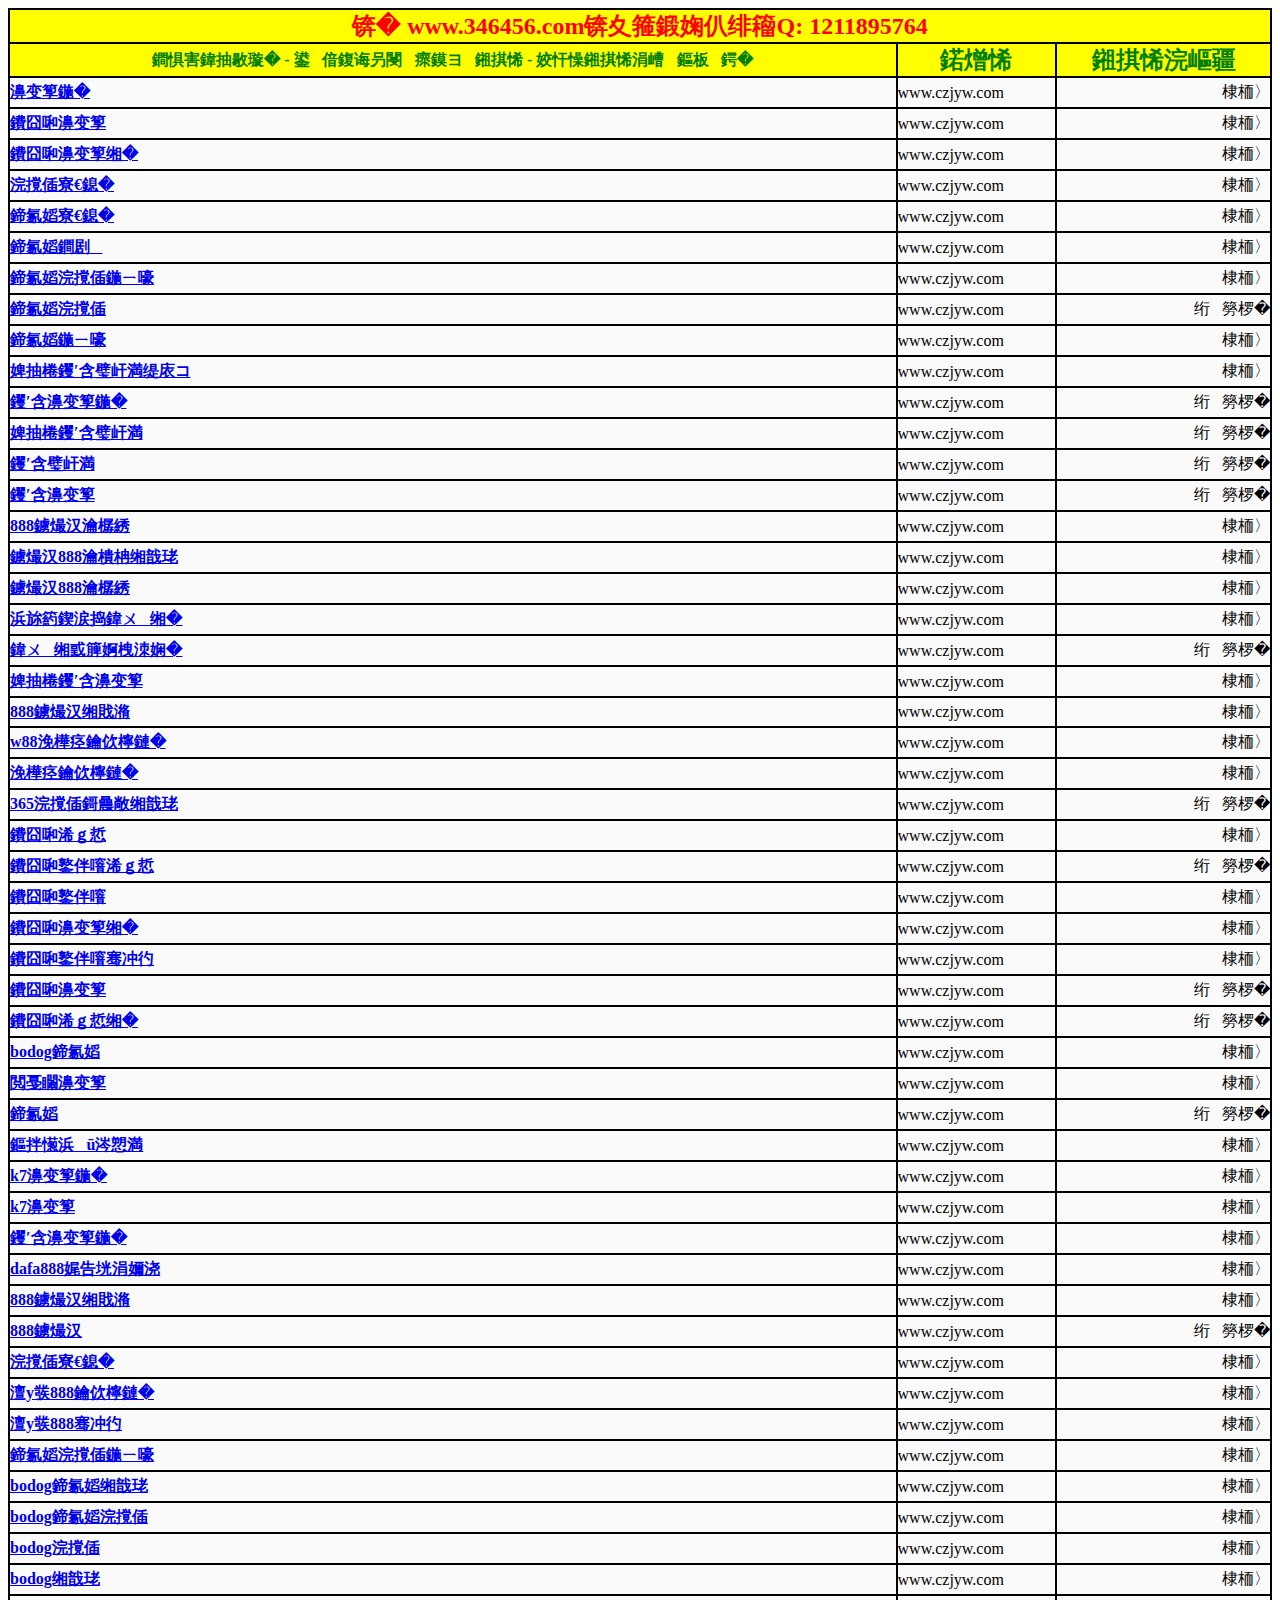
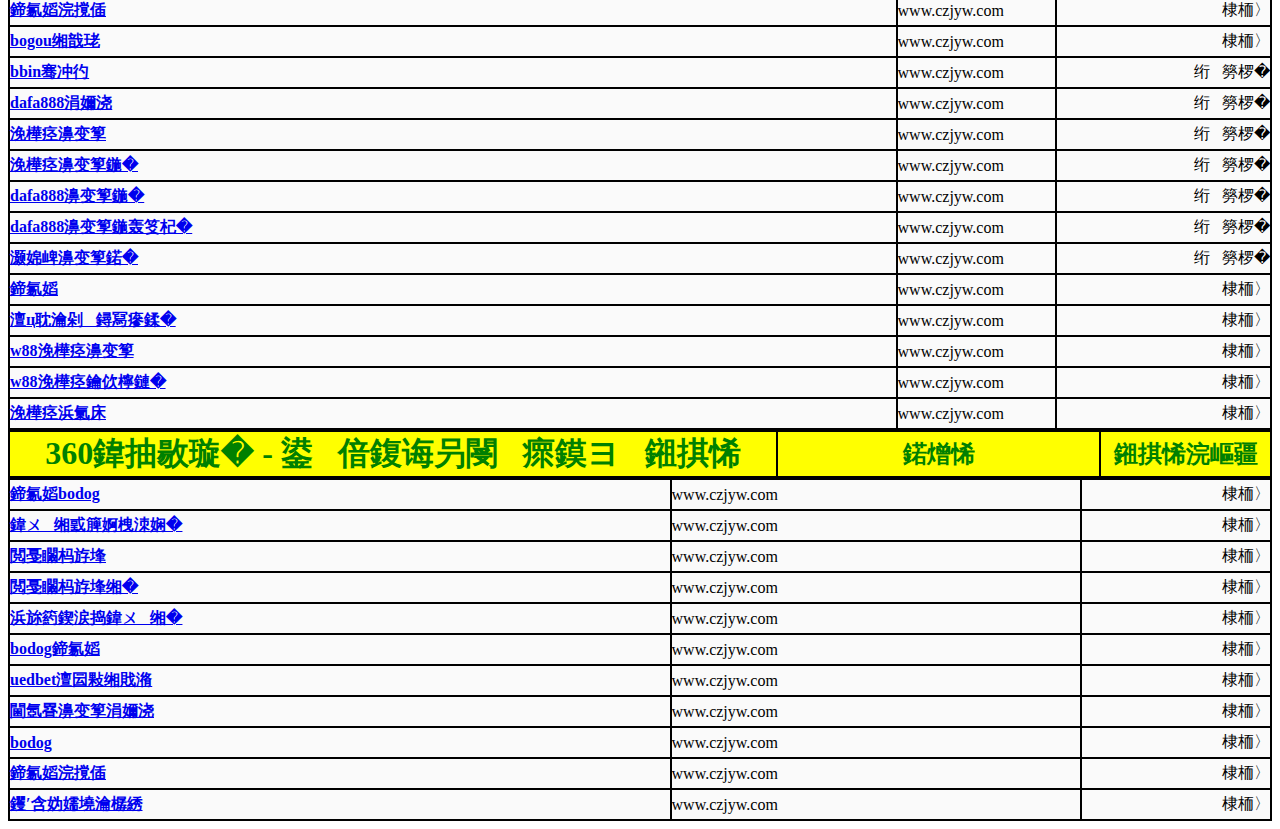
<file: c.html>
<html>

<head>
<meta http-equiv="Content-Type" content="text/html; charset=gb2312">
<title>新建网页 1</title>
<style>
<!--
p{margin:0;padding:0;list-style:none}-->
</style>
</head>

<body>

<table id="table1" border="1" cellSpacing="0" borderColor="#000000" cellPadding="0" width="100%" bgColor="#fafafa" height="22">
	<tr>
		<td height="31" align="center" bordercolor="#000000" bgcolor="#FFFF00" colspan="3">
		<b><font size="5" color="#FF0000">（ www.346456.com）广告联系QQ: 1211895764</font></b></td>
	</tr>
	<tr>
		<td height="31" align="center" bordercolor="#000000" bgcolor="#FFFF00">
		<b><font size="3" color="#008000">百度关键词 - 可点击关键词查询排名 - 每周排名不段新增加</font></b></td>
		<td height="31" align="center" bordercolor="#000000" bgcolor="#FFFF00">
		<b><font color="#008000" size="5">域名</font></b></td>
		<td height="31" align="center" bordercolor="#000000" bgcolor="#FFFF00">
		<b><font color="#008000" size="5">排名位置</font></b></td>
	</tr>
	<tr>
		<td height="31" align="left" bordercolor="#000000">
		<a target="_blank" href="http://www.baidu.com/s?wd=娱乐场"><b>娱乐场</b></a></td>
		<td height="31" align="left" bordercolor="#000000">www.czjyw.com</td>
		<td height="31" align="right" bordercolor="#000000">首页</td>
	</tr>
	<tr>
		<td height="31" align="left" bordercolor="#000000">
		<a target="_blank" href="http://www.baidu.com/s?wd=皇冠娱乐"><b>皇冠娱乐</b></a></td>
		<td height="31" align="left" bordercolor="#000000">www.czjyw.com</td>
		<td height="31" align="right" bordercolor="#000000">首页</td>
	</tr>
	<tr>
		<td height="31" align="left" bordercolor="#000000">
		<a target="_blank" href="http://www.baidu.com/s?wd=皇冠娱乐网"><b>皇冠娱乐网</b></a></td>
		<td height="31" align="left" bordercolor="#000000">www.czjyw.com</td>
		<td height="31" align="right" bordercolor="#000000">首页</td>
	</tr>
	<tr>
		<td height="31" align="left" bordercolor="#000000">
		<a target="_blank" href="http://www.baidu.com/s?wd=体育开户"><b>体育开户</b></a></td>
		<td height="31" align="left" bordercolor="#000000">www.czjyw.com</td>
		<td height="31" align="right" bordercolor="#000000">首页</td>
	</tr>
	<tr>
		<td height="31" align="left" bordercolor="#000000">
		<a target="_blank" href="http://www.baidu.com/s?wd=博狗开户"><b>博狗开户</b></a></td>
		<td height="31" align="left" bordercolor="#000000">www.czjyw.com</td>
		<td height="31" align="right" bordercolor="#000000">首页</td>
	</tr>
	<tr>
		<td height="31" align="left" bordercolor="#000000">
		<a target="_blank" href="http://www.baidu.com/s?wd=博狗百科"><b>博狗百科</b></a></td>
		<td height="31" align="left" bordercolor="#000000">www.czjyw.com</td>
		<td height="31" align="right" bordercolor="#000000">首页</td>
	</tr>
	<tr>
		<td height="31" align="left" bordercolor="#000000">
		<a target="_blank" href="http://www.baidu.com/s?wd=博狗体育在线"><b>博狗体育在线</b></a></td>
		<td height="31" align="left" bordercolor="#000000">www.czjyw.com</td>
		<td height="31" align="right" bordercolor="#000000">首页</td>
	</tr>
	<tr>
		<td height="31" align="left" bordercolor="#000000">
		<a target="_blank" href="http://www.baidu.com/s?wd=博狗体育"><b>博狗体育</b></a></td>
		<td height="31" align="left" bordercolor="#000000">www.czjyw.com</td>
		<td height="31" align="right" bordercolor="#000000">第二页</td>
	</tr>
	<tr>
		<td height="31" align="left" bordercolor="#000000">
		<a target="_blank" href="http://www.baidu.com/s?wd=博狗在线"><b>博狗在线</b></a></td>
		<td height="31" align="left" bordercolor="#000000">www.czjyw.com</td>
		<td height="31" align="right" bordercolor="#000000">首页</td>
	</tr>
	<tr>
		<td height="31" align="left" bordercolor="#000000">
		<a target="_blank" href="http://www.baidu.com/s?wd=澳门葡京赌场美女"><b>澳门葡京赌场美女</b></a></td>
		<td height="31" align="left" bordercolor="#000000">www.czjyw.com</td>
		<td height="31" align="right" bordercolor="#000000">首页</td>
	</tr>
	<tr>
		<td height="31" align="left" bordercolor="#000000">
		<a target="_blank" href="http://www.baidu.com/s?wd=葡京娱乐场"><b>葡京娱乐场</b></a></td>
		<td height="31" align="left" bordercolor="#000000">www.czjyw.com</td>
		<td height="31" align="right" bordercolor="#000000">第二页</td>
	</tr>
	<tr>
		<td height="31" align="left" bordercolor="#000000">
		<a target="_blank" href="http://www.baidu.com/s?wd=澳门葡京赌场"><b>澳门葡京赌场</b></a></td>
		<td height="31" align="left" bordercolor="#000000">www.czjyw.com</td>
		<td height="31" align="right" bordercolor="#000000">第二页</td>
	</tr>
	<tr>
		<td height="31" align="left" bordercolor="#000000">
		<a target="_blank" href="http://www.baidu.com/s?wd=葡京赌场"><b>葡京赌场</b></a></td>
		<td height="31" align="left" bordercolor="#000000">www.czjyw.com</td>
		<td height="31" align="right" bordercolor="#000000">第二页</td>
	</tr>
	<tr>
		<td height="31" align="left" bordercolor="#000000">
		<a target="_blank" href="http://www.baidu.com/s?wd=葡京娱乐"><b>葡京娱乐</b></a></td>
		<td height="31" align="left" bordercolor="#000000">www.czjyw.com</td>
		<td height="31" align="right" bordercolor="#000000">第二页</td>
	</tr>
	<tr>
		<td height="31" align="left" bordercolor="#000000">
		<a target="_blank" href="http://www.baidu.com/s?wd=888真人官网"><b>888真人官网</b></a></td>
		<td height="31" align="left" bordercolor="#000000">www.czjyw.com</td>
		<td height="31" align="right" bordercolor="#000000">首页</td>
	</tr>
	<tr>
		<td height="31" align="left" bordercolor="#000000">
		<a target="_blank" href="http://www.baidu.com/s?wd=真人888官方网站"><b>
		真人888官方网站</b></a></td>
		<td height="31" align="left" bordercolor="#000000">www.czjyw.com</td>
		<td height="31" align="right" bordercolor="#000000">首页</td>
	</tr>
	<tr>
		<td height="31" align="left" bordercolor="#000000">
		<a target="_blank" href="http://www.baidu.com/s?wd=真人888网站"><b>真人888官网</b></a></td>
		<td height="31" align="left" bordercolor="#000000">www.czjyw.com</td>
		<td height="31" align="right" bordercolor="#000000">首页</td>
	</tr>
	<tr>
		<td height="31" align="left" bordercolor="#000000">
		<a target="_blank" href="http://www.baidu.com/s?wd=五湖四海全讯网"><b>五湖四海全讯网</b></a></td>
		<td height="31" align="left" bordercolor="#000000">www.czjyw.com</td>
		<td height="31" align="right" bordercolor="#000000">首页</td>
	</tr>
	<tr>
		<td height="31" align="left" bordercolor="#000000">
		<a target="_blank" href="http://www.baidu.com/s?wd=全讯网五湖四海"><b>全讯网五湖四海</b></a></td>
		<td height="31" align="left" bordercolor="#000000">www.czjyw.com</td>
		<td height="31" align="right" bordercolor="#000000">第二页</td>
	</tr>
	<tr>
		<td height="31" align="left" bordercolor="#000000">
		<a target="_blank" href="http://www.baidu.com/s?wd=澳门葡京娱乐"><b>澳门葡京娱乐</b></a></td>
		<td height="31" align="left" bordercolor="#000000">www.czjyw.com</td>
		<td height="31" align="right" bordercolor="#000000">首页</td>
	</tr>
	<tr>
		<td height="30" align="left" bordercolor="#000000">
		<a target="_blank" href="http://www.baidu.com/s?wd=888真人网址"><b>888真人网址</b></a></td>
		<td height="30" align="left" bordercolor="#000000">www.czjyw.com</td>
		<td height="30" align="right" bordercolor="#000000">首页</td>
	</tr>
	<tr>
		<td height="31" align="left" bordercolor="#000000">
		<a target="_blank" href="http://www.baidu.com/s?wd=w88优德老虎机"><b>w88优德老虎机</b></a></td>
		<td height="31" align="left" bordercolor="#000000">www.czjyw.com</td>
		<td height="31" align="right" bordercolor="#000000">首页</td>
	</tr>
	<tr>
		<td height="31" align="left" bordercolor="#000000">
		<a target="_blank" href="http://www.baidu.com/s?wd=优德老虎机"><b>优德老虎机</b></a></td>
		<td height="31" align="left" bordercolor="#000000">www.czjyw.com</td>
		<td height="31" align="right" bordercolor="#000000">首页</td>
	</tr>
	<tr>
		<td height="31" align="left" bordercolor="#000000">
		<a target="_blank" href="http://www.baidu.com/s?wd=365体育投注网站"><b>
		365体育投注网站</b></a></td>
		<td height="31" align="left" bordercolor="#000000">www.czjyw.com</td>
		<td height="31" align="right" bordercolor="#000000">第二页</td>
	</tr>
	<tr>
		<td height="31" align="left" bordercolor="#000000">
		<a target="_blank" href="http://www.baidu.com/s?wd=皇冠代理"><b>皇冠代理</b></a></td>
		<td height="31" align="left" bordercolor="#000000">www.czjyw.com</td>
		<td height="31" align="right" bordercolor="#000000">首页</td>
	</tr>
	<tr>
		<td height="31" align="left" bordercolor="#000000">
		<a target="_blank" href="http://www.baidu.com/s?wd=皇冠现金代理"><b>皇冠现金代理</b></a></td>
		<td height="31" align="left" bordercolor="#000000">www.czjyw.com</td>
		<td height="31" align="right" bordercolor="#000000">第二页</td>
	</tr>
	<tr>
		<td height="31" align="left" bordercolor="#000000">
		<a target="_blank" href="http://www.baidu.com/s?wd=皇冠现金"><b>皇冠现金</b></a></td>
		<td height="31" align="left" bordercolor="#000000">www.czjyw.com</td>
		<td height="31" align="right" bordercolor="#000000">首页</td>
	</tr>
	<tr>
		<td height="31" align="left" bordercolor="#000000">
		<a target="_blank" href="http://www.baidu.com/s?wd=皇冠娱乐网"><b>皇冠娱乐网</b></a></td>
		<td height="31" align="left" bordercolor="#000000">www.czjyw.com</td>
		<td height="31" align="right" bordercolor="#000000">首页</td>
	</tr>
	<tr>
		<td height="31" align="left" bordercolor="#000000"><b>
		<a target="_blank" href="http://www.baidu.com/s?wd=皇冠现金平台">皇冠现金平台</a></b></td>
		<td height="31" align="left" bordercolor="#000000">www.czjyw.com</td>
		<td height="31" align="right" bordercolor="#000000">首页</td>
	</tr>
	<tr>
		<td height="31" align="left" bordercolor="#000000">
		<a target="_blank" href="http://www.baidu.com/s?wd=皇冠娱乐"><b>皇冠娱乐</b></a></td>
		<td height="31" align="left" bordercolor="#000000">www.czjyw.com</td>
		<td height="31" align="right" bordercolor="#000000">第二页</td>
	</tr>
	<tr>
		<td height="31" align="left" bordercolor="#000000">
		<a target="_blank" href="http://www.baidu.com/s?wd=皇冠代理网"><b>皇冠代理网</b></a></td>
		<td height="31" align="left" bordercolor="#000000">www.czjyw.com</td>
		<td height="31" align="right" bordercolor="#000000">第二页</td>
	</tr>
	<tr>
		<td height="31" align="left" bordercolor="#000000">
		<a target="_blank" href="http://www.baidu.com/s?wd=bodog博狗"><b>bodog博狗</b></a></td>
		<td height="31" align="left" bordercolor="#000000">www.czjyw.com</td>
		<td height="31" align="right" bordercolor="#000000">首页</td>
	</tr>
	<tr>
		<td height="31" align="left" bordercolor="#000000">
		<a target="_blank" href="http://www.baidu.com/s?wd=金沙娱乐"><b>金沙娱乐</b></a></td>
		<td height="31" align="left" bordercolor="#000000">www.czjyw.com</td>
		<td height="31" align="right" bordercolor="#000000">首页</td>
	</tr>
	<tr>
		<td height="31" align="left" bordercolor="#000000">
		<a target="_blank" href="http://www.baidu.com/s?wd=博狗"><b>博狗</b></a></td>
		<td height="31" align="left" bordercolor="#000000">www.czjyw.com</td>
		<td height="31" align="right" bordercolor="#000000">第二页</td>
	</tr>
	<tr>
		<td height="31" align="left" bordercolor="#000000">
		<a target="_blank" href="http://www.baidu.com/s?wd=新葡京娱乐场"><b>新葡京娱乐场</b></a></td>
		<td height="31" align="left" bordercolor="#000000">www.czjyw.com</td>
		<td height="31" align="right" bordercolor="#000000">首页</td>
	</tr>
	<tr>
		<td height="31" align="left" bordercolor="#000000">
		<a target="_blank" href="http://www.baidu.com/s?wd=k7娱乐场"><b>k7娱乐场</b></a></td>
		<td height="31" align="left" bordercolor="#000000">www.czjyw.com</td>
		<td height="31" align="right" bordercolor="#000000">首页</td>
	</tr>
	<tr>
		<td height="31" align="left" bordercolor="#000000">
		<a target="_blank" href="http://www.baidu.com/s?wd=k7娱乐"><b>k7娱乐</b></a></td>
		<td height="31" align="left" bordercolor="#000000">www.czjyw.com</td>
		<td height="31" align="right" bordercolor="#000000">首页</td>
	</tr>
	<tr>
		<td height="31" align="left" bordercolor="#000000">
		<a target="_blank" href="http://www.baidu.com/s?wd=葡京娱乐场"><b>葡京娱乐场</b></a></td>
		<td height="31" align="left" bordercolor="#000000">www.czjyw.com</td>
		<td height="31" align="right" bordercolor="#000000">首页</td>
	</tr>
	<tr>
		<td height="31" align="left" bordercolor="#000000">
		<a target="_blank" href="http://www.baidu.com/s?wd=dafa888游戏下载"><b>
		dafa888游戏下载</b></a></td>
		<td height="31" align="left" bordercolor="#000000">www.czjyw.com</td>
		<td height="31" align="right" bordercolor="#000000">首页</td>
	</tr>
	<tr>
		<td height="31" align="left" bordercolor="#000000">
		<a target="_blank" href="http://www.baidu.com/s?wd=888真人网址"><b>888真人网址</b></a></td>
		<td height="31" align="left" bordercolor="#000000">www.czjyw.com</td>
		<td height="31" align="right" bordercolor="#000000">首页</td>
	</tr>
	<tr>
		<td height="31" align="left" bordercolor="#000000">
		<a target="_blank" href="http://www.baidu.com/s?wd=888真人"><b>888真人</b></a></td>
		<td height="31" align="left" bordercolor="#000000">www.czjyw.com</td>
		<td height="31" align="right" bordercolor="#000000">第二页</td>
	</tr>
	<tr>
		<td height="31" align="left" bordercolor="#000000">
		<a target="_blank" href="http://www.baidu.com/s?wd=体育开户"><b>体育开户</b></a></td>
		<td height="31" align="left" bordercolor="#000000">www.czjyw.com</td>
		<td height="31" align="right" bordercolor="#000000">首页</td>
	</tr>
	<tr>
		<td height="31" align="left" bordercolor="#000000">
		<a target="_blank" href="http://www.baidu.com/s?wd=大发888老虎机"><b>大发888老虎机</b></a></td>
		<td height="31" align="left" bordercolor="#000000">www.czjyw.com</td>
		<td height="31" align="right" bordercolor="#000000">首页</td>
	</tr>
	<tr>
		<td height="31" align="left" bordercolor="#000000">
		<a target="_blank" href="http://www.baidu.com/s?wd=大发888平台"><b>大发888平台</b></a></td>
		<td height="31" align="left" bordercolor="#000000">www.czjyw.com</td>
		<td height="31" align="right" bordercolor="#000000">首页</td>
	</tr>
	<tr>
		<td height="31" align="left" bordercolor="#000000">
		<a target="_blank" href="http://www.baidu.com/s?wd=博狗体育在线"><b>博狗体育在线</b></a></td>
		<td height="31" align="left" bordercolor="#000000">www.czjyw.com</td>
		<td height="31" align="right" bordercolor="#000000">首页</td>
	</tr>
	<tr>
		<td height="31" align="left" bordercolor="#000000">
		<a target="_blank" href="http://www.baidu.com/s?wd=bodog博狗网站"><b>
		bodog博狗网站</b></a></td>
		<td height="31" align="left" bordercolor="#000000">www.czjyw.com</td>
		<td height="31" align="right" bordercolor="#000000">首页</td>
	</tr>
	<tr>
		<td height="31" align="left" bordercolor="#000000">
		<a target="_blank" href="http://www.baidu.com/s?wd=bodog博狗体育"><b>
		bodog博狗体育</b></a></td>
		<td height="31" align="left" bordercolor="#000000">www.czjyw.com</td>
		<td height="31" align="right" bordercolor="#000000">首页</td>
	</tr>
	<tr>
		<td height="31" align="left" bordercolor="#000000">
		<a target="_blank" href="http://www.baidu.com/s?wd=bodog体育"><b>bodog体育</b></a></td>
		<td height="31" align="left" bordercolor="#000000">www.czjyw.com</td>
		<td height="31" align="right" bordercolor="#000000">首页</td>
	</tr>
	<tr>
		<td height="31" align="left" bordercolor="#000000">
		<a target="_blank" href="http://www.baidu.com/s?wd=bodog网站"><b>bodog网站</b></a></td>
		<td height="31" align="left" bordercolor="#000000">www.czjyw.com</td>
		<td height="31" align="right" bordercolor="#000000">首页</td>
	</tr>
	<tr>
		<td height="31" align="left" bordercolor="#000000">
		<a target="_blank" href="http://www.baidu.com/s?wd=博狗体育"><b>博狗体育</b></a></td>
		<td height="31" align="left" bordercolor="#000000">www.czjyw.com</td>
		<td height="31" align="right" bordercolor="#000000">首页</td>
	</tr>
	<tr>
		<td height="31" align="left" bordercolor="#000000">
		<a target="_blank" href="http://www.baidu.com/s?wd=bogou网站"><b>bogou网站</b></a></td>
		<td height="31" align="left" bordercolor="#000000">www.czjyw.com</td>
		<td height="31" align="right" bordercolor="#000000">首页</td>
	</tr>
	<tr>
		<td height="31" align="left" bordercolor="#000000">
		<a target="_blank" href="http://www.baidu.com/s?wd=bbin平台"><b>bbin平台</b></a></td>
		<td height="31" align="left" bordercolor="#000000">www.czjyw.com</td>
		<td height="31" align="right" bordercolor="#000000">第二页</td>
	</tr>
	<tr>
		<td height="31" align="left" bordercolor="#000000">
		<a target="_blank" href="http://www.baidu.com/s?wd=dafa888下载"><b>
		dafa888下载</b></a></td>
		<td height="31" align="left" bordercolor="#000000">www.czjyw.com</td>
		<td height="31" align="right" bordercolor="#000000">第二页</td>
	</tr>
	<tr>
		<td height="31" align="left" bordercolor="#000000">
		<a target="_blank" href="http://www.baidu.com/s?wd=优德娱乐"><b>优德娱乐</b></a></td>
		<td height="31" align="left" bordercolor="#000000">www.czjyw.com</td>
		<td height="31" align="right" bordercolor="#000000">第二页</td>
	</tr>
	<tr>
		<td height="31" align="left" bordercolor="#000000">
		<a target="_blank" href="http://www.baidu.com/s?wd=优德娱乐场"><b>优德娱乐场</b></a></td>
		<td height="31" align="left" bordercolor="#000000">www.czjyw.com</td>
		<td height="31" align="right" bordercolor="#000000">第二页</td>
	</tr>
	<tr>
		<td height="31" align="left" bordercolor="#000000">
		<a target="_blank" href="http://www.baidu.com/s?wd=dafa888娱乐场"><b>
		dafa888娱乐场</b></a></td>
		<td height="31" align="left" bordercolor="#000000">www.czjyw.com</td>
		<td height="31" align="right" bordercolor="#000000">第二页</td>
	</tr>
	<tr>
		<td height="31" align="left" bordercolor="#000000">
		<a target="_blank" href="http://www.baidu.com/s?wd=dafa888娱乐场下载"><b>
		dafa888娱乐场下载</b></a></td>
		<td height="31" align="left" bordercolor="#000000">www.czjyw.com</td>
		<td height="31" align="right" bordercolor="#000000">第二页</td>
	</tr>
	<tr>
		<td height="31" align="left" bordercolor="#000000">
		<a target="_blank" href="http://www.baidu.com/s?wd=尊博娱乐城"><b>尊博娱乐城</b></a></td>
		<td height="31" align="left" bordercolor="#000000">www.czjyw.com</td>
		<td height="31" align="right" bordercolor="#000000">第二页</td>
	</tr>
	<tr>
		<td height="31" align="left" bordercolor="#000000">
		<a target="_blank" href="http://www.baidu.com/s?wd=博狗"><b>博狗</b></a></td>
		<td height="31" align="left" bordercolor="#000000">www.czjyw.com</td>
		<td height="31" align="right" bordercolor="#000000">首页</td>
	</tr>
	<tr>
		<td height="31" align="left" bordercolor="#000000">
		<a target="_blank" href="http://www.baidu.com/s?wd=大赢家篮球比分"><b>大赢家篮球比分</b></a></td>
		<td height="31" align="left" bordercolor="#000000">www.czjyw.com</td>
		<td height="31" align="right" bordercolor="#000000">首页</td>
	</tr>
	<tr>
		<td height="31" align="left" bordercolor="#000000">
		<a target="_blank" href="http://www.baidu.com/s?wd=w88优德娱乐"><b>w88优德娱乐</b></a></td>
		<td height="31" align="left" bordercolor="#000000">www.czjyw.com</td>
		<td height="31" align="right" bordercolor="#000000">首页</td>
	</tr>
	<tr>
		<td height="31" align="left" bordercolor="#000000">
		<a target="_blank" href="http://www.baidu.com/s?wd=w88优德老虎机"><b>w88优德老虎机</b></a></td>
		<td height="31" align="left" bordercolor="#000000">www.czjyw.com</td>
		<td height="31" align="right" bordercolor="#000000">首页</td>
	</tr>
	<tr>
		<td height="31" align="left" bordercolor="#000000">
		<a target="_blank" href="http://www.baidu.com/s?wd=优德亚洲"><b>优德亚洲</b></a></td>
		<td height="31" align="left" bordercolor="#000000">www.czjyw.com</td>
		<td height="31" align="right" bordercolor="#000000">首页</td>
		
	</table>
<table id="table2" border="1" cellSpacing="0" borderColor="#000000" cellPadding="0" width="100%" bgColor="#fafafa" height="22">
	<tr>
		<td height="31" align="center" bordercolor="#000000" bgcolor="#FFFF00" width="766">
		<font size="6" color="#008000"><b>360</b></font><b><font size="6" color="#008000">关键词 
		- 可点击关键词查询排名</font></b></td>
		<td height="31" align="center" bordercolor="#000000" bgcolor="#FFFF00">
		<b><font color="#008000" size="5">域名</font></b></td>
		<td height="31" align="center" bordercolor="#000000" bgcolor="#FFFF00" width="169">
		<b><font color="#008000" size="5">排名位置</font></b></td>
	</tr>
</table>
<table id="table3" border="1" cellSpacing="0" borderColor="#000000" cellPadding="0" width="100%" bgColor="#fafafa" height="22">
	<tr>
		<td height="31" align="left" bordercolor="#000000">
		<a target="_blank" href="http://www.baidu.com/s?wd=博狗bodog"><b>博狗bodog</b></a></td>
		<td height="31" align="left" bordercolor="#000000">www.czjyw.com</td>
		<td height="31" align="right" bordercolor="#000000">首页</td>
	</tr>
	<tr>
		<td height="31" align="left" bordercolor="#000000">
		<a target="_blank" href="http://www.baidu.com/s?wd=全讯网五湖四海"><b>全讯网五湖四海</b></a></td>
		<td height="31" align="left" bordercolor="#000000">www.czjyw.com</td>
		<td height="31" align="right" bordercolor="#000000">首页</td>
	</tr>
	<tr>
		<td height="31" align="left" bordercolor="#000000">
		<a target="_blank" href="http://www.baidu.com/s?wd=金沙返利"><b>金沙返利</b></a></td>
		<td height="31" align="left" bordercolor="#000000">www.czjyw.com</td>
		<td height="31" align="right" bordercolor="#000000">首页</td>
	</tr>
	<tr>
		<td height="31" align="left" bordercolor="#000000">
		<a target="_blank" href="http://www.baidu.com/s?wd=金沙返利网"><b>金沙返利网</b></a></td>
		<td height="31" align="left" bordercolor="#000000">www.czjyw.com</td>
		<td height="31" align="right" bordercolor="#000000">首页</td>
	</tr>
	<tr>
		<td height="31" align="left" bordercolor="#000000">
		<a target="_blank" href="http://www.baidu.com/s?wd=五湖四海全讯网"><b>五湖四海全讯网</b></a></td>
		<td height="31" align="left" bordercolor="#000000">www.czjyw.com</td>
		<td height="31" align="right" bordercolor="#000000">首页</td>
	</tr>
	<tr>
		<td height="31" align="left" bordercolor="#000000">
		<a target="_blank" href="http://www.baidu.com/s?wd=bodog博狗"><b>bodog博狗</b></a></td>
		<td height="31" align="left" bordercolor="#000000">www.czjyw.com</td>
		<td height="31" align="right" bordercolor="#000000">首页</td>
	</tr>
	<tr>
		<td height="31" align="left" bordercolor="#000000">
		<a target="_blank" href="http://www.baidu.com/s?wd=uedbet备用网址"><b>
		uedbet备用网址</b></a></td>
		<td height="31" align="left" bordercolor="#000000">www.czjyw.com</td>
		<td height="31" align="right" bordercolor="#000000">首页</td>
	</tr>
	<tr>
		<td height="31" align="left" bordercolor="#000000">
		<a target="_blank" href="http://www.baidu.com/s?wd=通宝娱乐下载"><b>通宝娱乐下载</b></a></td>
		<td height="31" align="left" bordercolor="#000000">www.czjyw.com</td>
		<td height="31" align="right" bordercolor="#000000">首页</td>
	</tr>
	<tr>
		<td height="31" align="left" bordercolor="#000000">
		<a target="_blank" href="http://www.baidu.com/s?wd=bodog"><b>bodog</b></a></td>
		<td height="31" align="left" bordercolor="#000000">www.czjyw.com</td>
		<td height="31" align="right" bordercolor="#000000">首页</td>
	</tr>
	<tr>
		<td height="31" align="left" bordercolor="#000000">
		<a target="_blank" href="http://www.baidu.com/s?wd=博狗体育"><b>博狗体育</b></a></td>
		<td height="31" align="left" bordercolor="#000000">www.czjyw.com</td>
		<td height="31" align="right" bordercolor="#000000">首页</td>
	</tr>
	<tr>
		<td height="31" align="left" bordercolor="#000000">
		<a target="_blank" href="http://www.baidu.com/s?wd=葡京棋牌官网"><b>葡京棋牌官网</b></a></td>
		<td height="31" align="left" bordercolor="#000000">www.czjyw.com</td>
		<td height="31" align="right" bordercolor="#000000">首页</td>
	</tr>
	</table>

</body>

</html>
</file>
